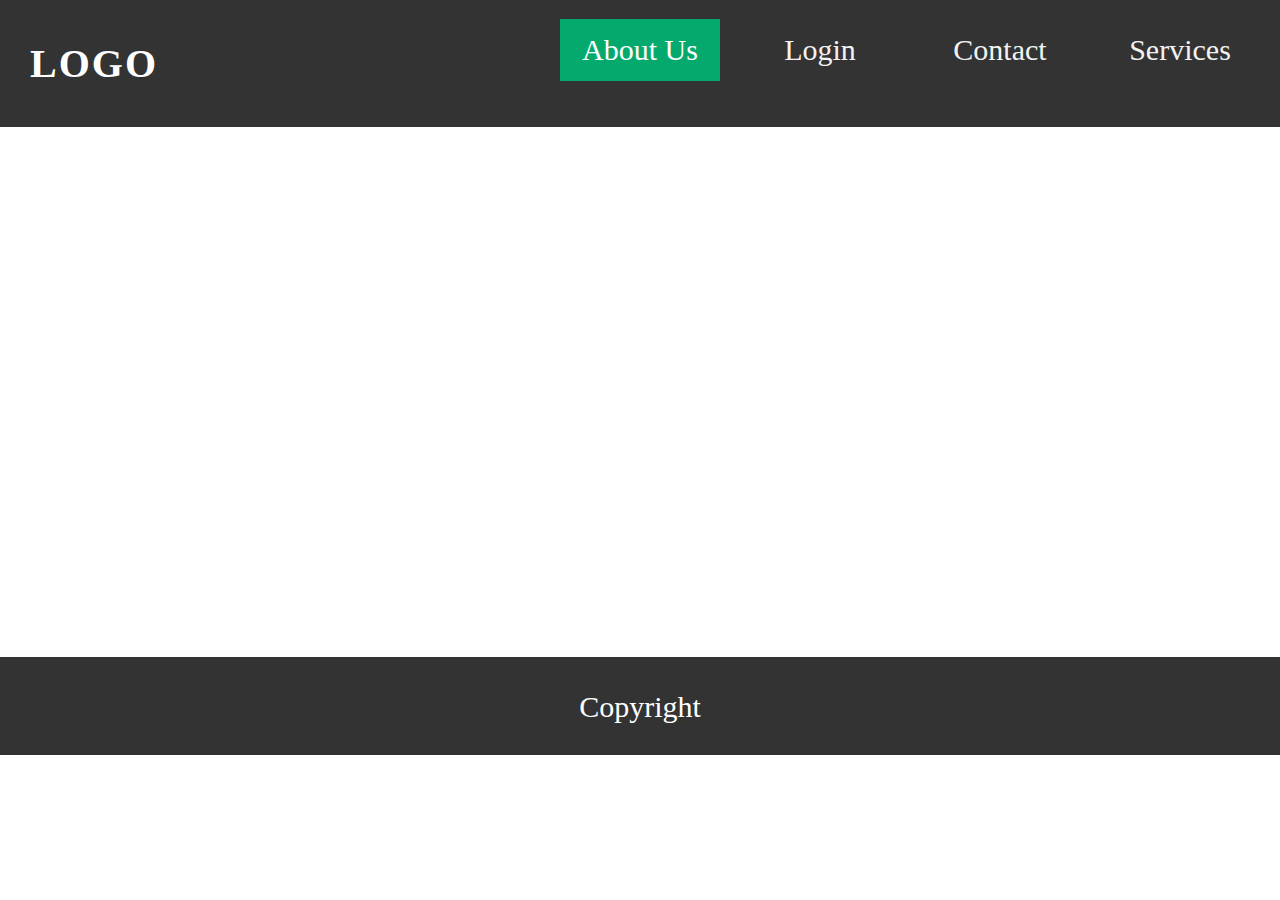
<file: newsweb/CoderQueen-openCode/Home.html>
<!DOCTYPE html>
<html>
<head>
    <title>

    </title>
    <link rel="stylesheet" href="Home.css">
</head>
<body>
    <div class="topnav">
      <p class="logo">LOGO</p>
        
        <a class="nav-link" href="#Services">Services</a>
        <a class="nav-link" href="#Contact">Contact</a>
        <a class="nav-link" href="#Login">Login</a>
        <a class="active nav-link" href="#About Us">About Us</a>
      </div>

      <footer>
        <p>Copyright</p>
      </footer>
      <script src="script.js"></script>
</body>
</html>
</file>
<file: newsweb/CoderQueen-openCode/Home.css>
body {
  margin: 0;
}

.topnav {
  background-color: #333;
  overflow: hidden;
  justify-content: center;
  margin-top: 0;
}
.topnav a {
  float:left;
  color: #f2f2f2;
  text-align: center;
  padding: 14px 16px;
  text-decoration: none;
  font-size: 30px;
  float: right;
  width: 10%;
  margin-top: 19px;
  margin-right: 20px;
}
.topnav a:hover {
  background-color: #ddd;
  color: black;
}
.topnav a.active {
  background-color: #04AA6D;
  color: white;
}
footer {
  text-align: center;
  padding: 3px;
  background-color: #333;
  color: white;
  margin-top: 530px ;
  font-size: 30px;
  height: 70px;
  margin-bottom: 0px;
  float: center;
  padding-bottom: 25px;
}
.logo {
  position: relative;
  font-weight: 700;
  color: #fff;
  text-decoration: none;
  font-size: 40px;
  text-transform: 2em;
  letter-spacing: 2px;
  transition: 0.6s;
  margin-left: 30px;
  float: left;
}
.topnav ul{
  padding: 0px;
  margin: 0px;
  text-align: center;
  display: inline-block;
  vertical-align: top;
  float: right;
}
</file>
